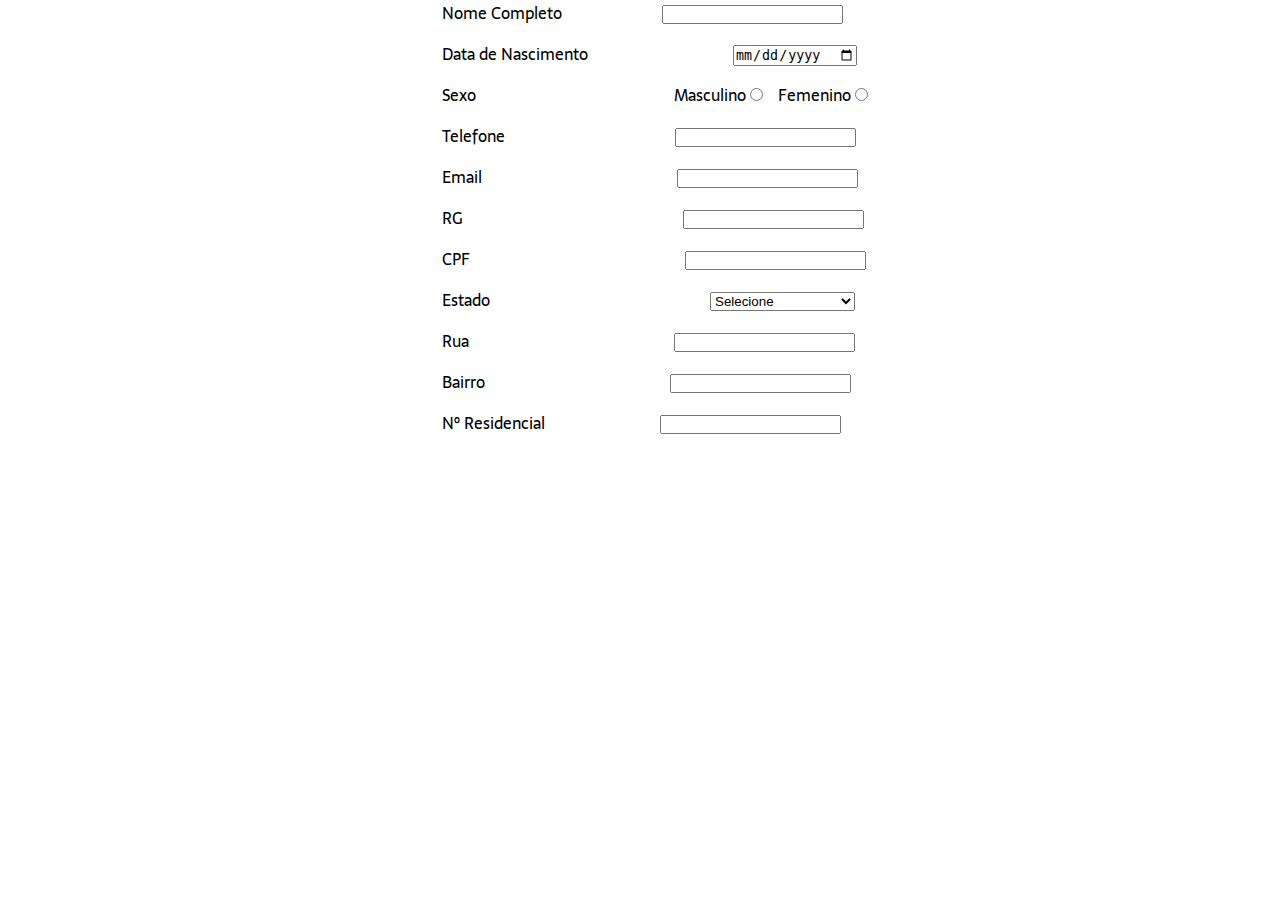
<file: Html/Cadastro.html>
<!DOCTYPE html>
<html lang="pt-BR">
    <head>
        <meta charset="UTF-8">
        <meta name="viewport" content="width=device-width, initial-scale=1.0">
        <meta name="description" content="Um Bot que irá moderar e deixar a sua comunidade">
        <link rel="stylesheet" type="text/css" href="../Css/MyStyles.css">
        <script type="text/javascript" src="../"></script>
        <title>WK Informática</title>
    </head>
    <body>
        <div class="ConteudoCad">
            <div class="ConteudoCadB">
                <div class="CadLb">                    
                </div>
                <div class="CadInp">
                    <div class="DivNC">
                        <div><label>Nome Completo</label></div>
                        <div><input type="text"></div>
                    </div>                                                         
                    <div class="DivNasc">
                        <div><label>Data de Nascimento</label></div>
                        <div><input type="date"></div>
                    </div>
                    <div class="DivRadio">
                        <div>
                            <label>Sexo</label> 
                        </div>
                        <div class="CRadio">
                            <div>
                                <label>Masculino</label>
                                <input name="Sexo" type="radio">
                            </div>
                            <div>
                                <label>Femenino</label>
                                <input name="Sexo" type="radio">
                            </div>
                        </div>
                    </div>
                    <div class="DivTel">
                        <div><label>Telefone</label></div>
                        <div><input type="tel"></div>
                    </div> 
                    <div class="DivEmail">
                        <div><label>Email</label></div>
                        <div><input type="email"></div>
                    </div>                    
                    <div class="DivRg">
                        <div><label>RG</label></div>
                        <div><input type="number"></div>
                    </div>
                    <div class="DivCPF">
                        <div><label>CPF</label></div>
                        <div><input type="number"></div>
                    </div>
                    <div class="DivEst">
                        <div><label>Estado</label></div>
                        <div>
                            <select name="cars" id="cars">
                                <option >Selecione</option>
                                <option >Acre		</option>
                                <option >Alagoas	</option>
                                <option >Amapá	</option>
                                <option >Amazonas	</option>
                                <option >Bahia	</option>
                                <option >Ceará	</option>
                                <option >Distrito Federal	</option>
                                <option >Espírito </option>
                                <option >Goiás	</option>
                                <option >Maranhão	</option>
                                <option >Mato Grosso	</option>
                                <option >Mato Grosso do Sul</option>
                                <option >Minas Gerais	</option>
                                <option >Pará	</option>
                                <option >Paraíba</option>
                                <option >Paraná	</option>
                                <option >Pernambuco	</option>
                                <option >Piauí	</option>
                                <option >Rio de Janeiro	</option>
                                <option >Rio Grande do Norte</option>
                                <option >Rio Grande do Sul	</option>
                                <option >Rondônia	</option>
                                <option >Roraima</option>
                                <option >Santa Catarina	</option>
                                <option >São Paulo	</option>
                                <option >Sergipe	</option>
                                <option >Tocantins</option>
                                        </select>
                        </div>
                    </div>
                    <div class="DivRua">
                        <div><label>Rua</label></div>
                        <div><input type="text"></div>
                    </div>
                    <div class="DivBairro">
                        <div><label>Bairro</label></div>
                        <div class="BairroJr"><input type="text"></div>
                    </div>
                    <div class="DivNR">
                        <div><label>Nº Residencial</label></div>
                        <div class="NRJr"><input type="number"></div>
                    </div>                   
                </div>
            </div>
        </div>      
    </body>
</html>
</file>
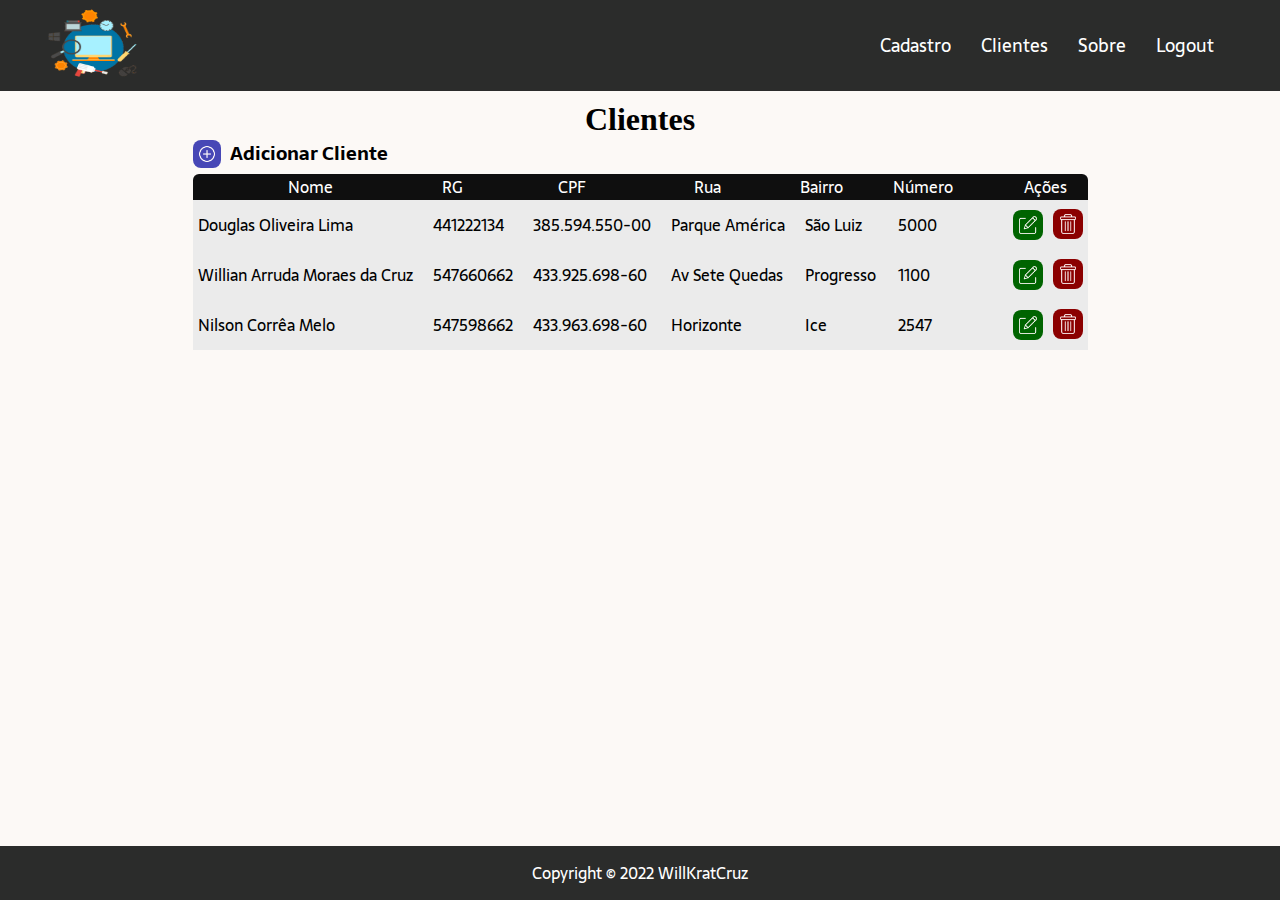
<file: Html/Clientes.html>
<!DOCTYPE html>
<html lang="pt-BR">
    <head>
        <meta charset="UTF-8">
        <meta name="viewport" content="width=device-width, initial-scale=1.0">
        <meta name="description" content="Um Bot que irá moderar e deixar a sua comunidade">
        <link rel="stylesheet" type="text/css" href="../Css/MyStyles.css">
        <link rel="icon" class="ico" type="image/png" href="../Imagens/Logo.png"/>
        <title>WK Informática</title>
    </head>
        
    <body class="SbBody">
        
          
        <header class="Cabecalho">
            <div>
                <img class="ImgLogo" src="../Imagens/Logo2Edit.png" alt="Imagem Logo">
            </div>
            <div class="DivNav">
                <div class="DivNav">
                    <nav class="Navegacao">
                        <ul class="DivMenu">
                            <li><a href="Index.html" class="TextoNav">Cadastro</a></li>
                            <li><a href="Clientes.html" class="TextoNav">Clientes</a></li>
                            <li><a href="Sobre.html" class="TextoNav">Sobre</a></li>                     
                            <li><a href="Login.html" class="TextoNav">Logout</a></li>
                        </ul>
                    </nav>
                </div>
            </div>
        </header>
        <h1 class="TituloCLT">Clientes</h1>
        <div class="conteudo">     
            <div>
                <table class="Tab">
                    <!--<div class="Popup" id="Popup">
                        <h2>Teste</h2>
                        <p>teste teste teste teste</p>
                        <p>teste teste teste teste</p>
                        <p>teste teste teste teste</p>
                        <p>teste teste teste teste</p>
                        <button type="button" onclick="ClosePopup()">Ok</button>
                    </div>-->
                    <div class="AddCl">       
                        <div class="cntadd">
                            <button type="submit" class="ButtonsA" onclick="OpenPopup()"><img class="edit" src="../Icones/AdicionarWhite.png"/></button>
                            <h3>Adicionar Cliente</h3>
                        </div>
                    </div>
                    <tr>
                        <th class="Thl">Nome</th>
                        <th class="Th">RG</th>
                        <th class="Th">CPF</th>
                        <th class="Th">Rua</th>
                        <th class="Th">Bairro</th>
                        <th class="Th">Número</th>
                        <th class="Thr">Ações</th>
                    </tr>
                    <tr>
                        <td class="td">Douglas Oliveira Lima</td>
                        <td class="td">441222134</td>
                        <td class="td">385.594.550-00</td>
                        <td class="td">Parque América</td>
                        <td class="td">São Luiz</td>
                        <td class="td">5000</td>
                        <td class="td2"><button class="Buttons"><img class="edit" src="../Icones/EditarWhite.png"/></button><button class="ButtonsB"><img class="excluir" src="../Icones/ExcluirWhite.png"/></button></td>
                    </tr>     
                    <tr>
                        <td class="td">Willian Arruda Moraes da Cruz</td>
                        <td class="td">547660662</td>
                        <td class="td">433.925.698-60</td>
                        <td class="td">Av Sete Quedas</td>
                        <td class="td">Progresso</td>
                        <td class="td">1100</td>
                        <td class="td2"><button class="Buttons"><img class="edit" src="../Icones/EditarWhite.png"/></button><button class="ButtonsB"><img class="excluir" src="../Icones/ExcluirWhite.png"/></button></td>
                    </tr>     
                    <tr>
                        <td class="td">Nilson Corrêa Melo</td>
                        <td class="td">547598662</td>
                        <td class="td">433.963.698-60</td>
                        <td class="td">Horizonte</td>
                        <td class="td">Ice</td>
                        <td class="td">2547</td>
                        <td class="td2"><button class="Buttons"><img class="edit" src="../Icones/EditarWhite.png"/></button><button class="ButtonsB"><img class="excluir" src="../Icones/ExcluirWhite.png"/></button></td>
                    </tr> 
                </table>
            </div>
            <div>
            </div>
        </div>
        <footer class="Rodape">
            <a class="TextoFooter">Copyright © 2022 WillKratCruz</a>
        </footer>
        <script>
        let Popup = document.getElementById("Popup");

function OpenPopup()
{
    Popup.classList.add("OpenPopup");
}
function ClosePopup()
{
    Popup.classList.remove("OpenPopup");
}
</script>
    </body>
   
</html>
</file>
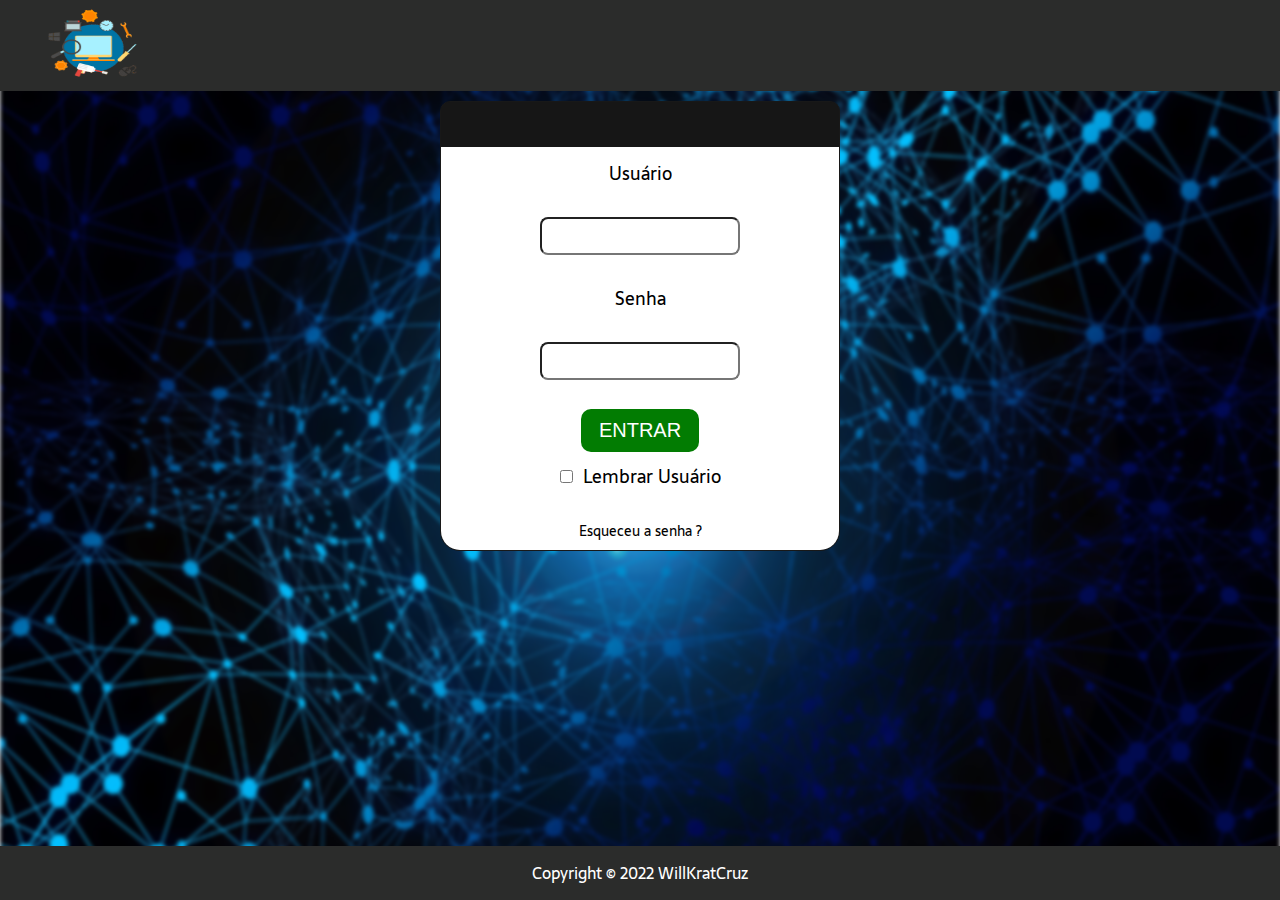
<file: Html/Login.html>
<!DOCTYPE html>
<html lang="pt-BR">
    <head>
        <meta charset="UTF-8">
        <meta name="viewport" content="width=device-width, initial-scale=1.0">
        <meta name="description" content="Um Bot que irá moderar e deixar a sua comunidade">
        <link rel="stylesheet" type="text/css" href="../Css/MyStyles.css">
        <link rel="icon" class="ico" type="image/png" href="../Imagens/Logo.png"/>
        <title>WK Informática</title>
    </head>
    <body class="SbBodyL"> 
        <img class="ImgLg" src="../Imagens/BackLogin.jpg"/>      
        <header class="Cabecalho">
            <div>
                <img class="ImgLogo" src="../Imagens/Logo2Edit.png" alt="Imagem Logo">
            </div>
        </header>
        <div class="contlog">
            <div class="Login">
                <div class="DivForm">
                    <label>Usuário</label>
                    <br/>
                    <input class="input_a" type="text" id="User" name="User" maxlength="30" title="Informe seu usuário" size="20" required />
                    <br/>
                    <label>Senha</label>
                    <br/>
                    <input class="input_a" type="password" id="Senha" name="Senha" maxlength="30" title="Informe a sua senha de usuário" size="20" required />
                    <br/>
                    <button class="BtnLogin"><a href="Index.html" class="TextBtn">Entrar</a></button>
                    <div class="lembralogin">   
                        <input class="inputcheck" type="checkbox"></input>
                        <a>Lembrar Usuário</a>
                    </div>
                    <br/>
                    <a href="" class="EsqSenha">Esqueceu a senha ?</a>
                </div>
        </div>
    </div>
        <footer class="Rodape">
            <a class="TextoFooter">Copyright © 2022 WillKratCruz</a>
        </footer>
    </body>
</html>
</file>
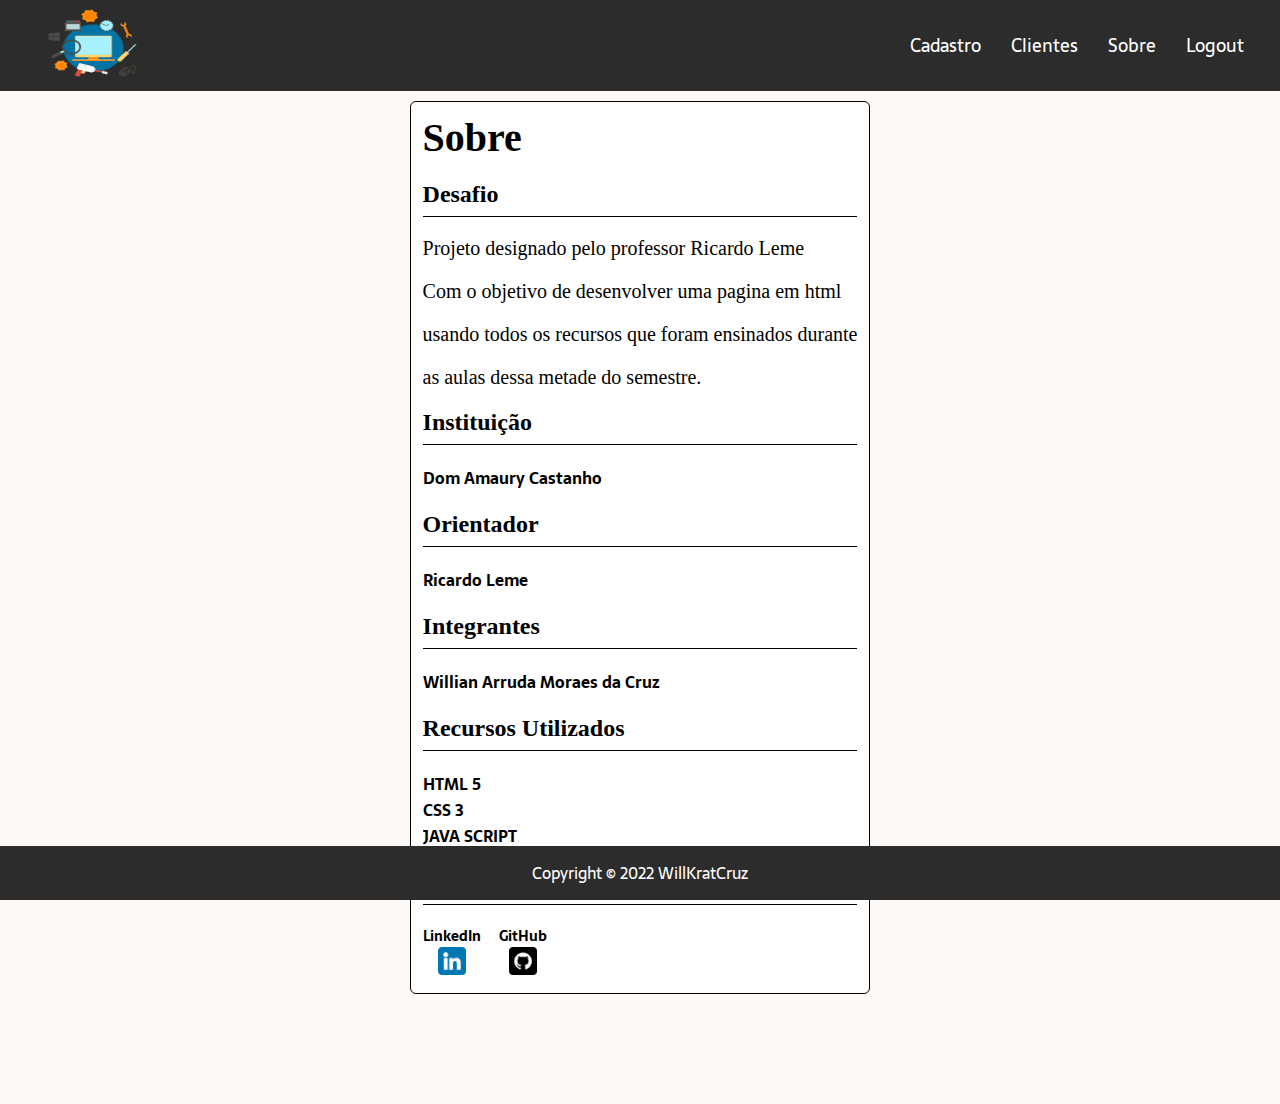
<file: Html/Sobre.html>
<!DOCTYPE html>
<html lang="pt-BR">
    <head>
        <meta charset="UTF-8">
        <meta name="viewport" content="width=device-width, initial-scale=1.0">
        <meta name="description" content="Um Bot que irá moderar e deixar a sua comunidade">
        <link rel="stylesheet" type="text/css" href="../Css/MyStyles.css">
        <link rel="icon" class="ico" type="image/png" href="../Imagens/Logo.png"/>
        <title>WK Informática</title>
    </head>
    <body class="SbBody">
        <header class="Cabecalho">
            <div>
                <img class="ImgLogo" src="../Imagens/Logo2Edit.png" alt="Imagem Logo">
            </div>
            <div class="DivNav">
                <nav class="Navegacao">
                    <ul class="DivMenu">
                        <li><a href="Index.html" class="TextoNav">Cadastro</a></li>
                        <li><a href="Clientes.html" class="TextoNav">Clientes</a></li>
                        <li><a href="Sobre.html" class="TextoNav">Sobre</a></li>                     
                        <li><a href="Login.html" class="TextoNav">Logout</a></li>
                    </ul>
                </nav>
            </div>
        </header>
        <div class="ContSobre">
            <div class="DescSobre">
                <div class="CabTitulo">
                    <h1>Sobre</h1>
                </div>
                <h3>Desafio</h3>
                <p>Projeto designado pelo professor Ricardo Leme</p>
                <p>Com o objetivo de desenvolver uma pagina em html</p>
                <p>usando todos os recursos que foram ensinados durante</p>
                <p>as aulas dessa metade do semestre.</p>
                <h3>Instituição</h3>
                <a>Dom Amaury Castanho</a>
                <h3>Orientador</h3>
                <a>Ricardo Leme</a>
                <h3>Integrantes</h3>
                <ul>
                    <li>Willian Arruda Moraes da Cruz</li>
                </ul> 
                <h3>Recursos Utilizados</h3>
                <ul>
                    <li>HTML 5</li>
                    <li>CSS 3</li>
                    <li>JAVA SCRIPT</li>
                </ul>
                <h3>Contato</h3>
                <ul class="UlSobre">
                    <div class="DivLink">
                        <li>LinkedIn</li>
                        <div class="DivLinkLi">
                            <li><a href="https://www.linkedin.com/in/willianamc/"><img class="Link" src="../Icones/Linkedin.png"/></a></li>
                        </div>
                    </div>
                    <div class="DivGit">
                        <li>GitHub</li>
                        <div class="DivGitLi">
                                <li><a href="https://github.com/WillMCruz"><img class="Git" src="../Icones/Github.png"/></a></li>
                        </div>
                    </div>
                </ul>
            </div>
        </div>
        <footer class="Rodape">
            <a class="TextoFooter">Copyright © 2022 WillKratCruz</a>
        </footer>
    </body>
</html>
</file>
<file: Css/MyStyles.css>
@import url('https://fonts.googleapis.com/css2?family=Sarala&display=swap');

*
{

    margin: 0;
    padding: 0;
    box-sizing: border-box;
    text-decoration: none;
    overflow-y: auto;

}
.input_a
{
    font-size: 24px;
    height: 38px;
    width: 200px;
    border-radius: 8px;
}
.conteudo
{
    display: flex;
    flex-direction: row;
    justify-content: center;
}

.SbBody
{
    font-size: 100%;
    background:#fcf9f6;
    padding-bottom: 110px;
}
.SbBodyL
{
    font-size: 100%;
    background:#ffffff;
    padding-bottom: 40px;
}

.Cabecalho
{

    display: flex;
    justify-content: space-between;
    padding: 6px;
    background:  #2b2c2b;
    margin-bottom: 10px;
}

.ImgLogo
{
    height: 75px;
    width: 180px;
}
.DivNav
{
    display: flex;
    flex-direction: row;
    align-items: center;
    padding-right: 30px;
}

.TextoNav
{

    font-family: 'Sarala', sans-serif;
    color: #ffffff;
    font-weight: 400;
    font-size: 18px;

}

.TextoNav:hover
{

    color: rgba(236, 214, 196, 0.53);
    cursor: pointer;

}

.Conteudo
{
    display: flex;
    justify-content:center;
    margin-bottom: 6px;
    border-top: 0.8px solid #FFF2E7;

}

.DivSec
{
    background: #90EE90;
    width: 80%;
    border-radius: 30px;
    align-content: center;

}

.Section
{  
    
    padding-bottom: 15px;
    display: flex;
    flex-direction: row;
    align-items: center;
    justify-content: space-evenly;
    
}

.ItemConteudo
{

    display: flex;
    flex-direction: column;
    gap: 32px;

}

.SectTitulo
{

    font-family: 'Righteous', cursive;
    font-weight: 400;
    font-size: 64px;
    color: #FFF2E7;
}

.ConteudoTextoPadrao
{

    font-family: 'Sarala', sans-serif;
    font-weight: 400;
    font-size: 20px;
    color: #ffffff;

}

.ButtonLer
{

    background-color: #ECD6C4;
    width: 180px;
    height: 60px;
    border: none;
    box-shadow:5px rgba(0, 0, 0, 0.25);
    border-radius: 20px;
    font-family: 'Sarala', sans-serif;
    font-size: 18px;
    color:#2F2325;

}

.ButtonLer:hover
{

    background-color: rgba(236, 214, 196, 0.53);
    cursor: pointer;

}

.ImgConteudo
{

    height: 160px;
    width: 195px;
    background-color: #FFF2E7;
    border-radius: 20px;
    border: 2px solid greenyellow;

}

.ImgConteudo2
{

    height: 160px;
    width: 195px;
    background-color: #FFF2E7;
    border-radius: 20px;
    border: 2px solid greenyellow;

}

.Rodape
{

    position: fixed;
    left: 0;
    bottom: 0;
    width: 100%;
    padding: 14px;
    font-size: 16px;
    background:  #2b2c2b;
    font-family: 'Sarala', sans-serif;
    text-align: center;
    color: #ffffff;
}

.TextoSobre
{

    font-family: 'Sarala', sans-serif;
    color: #FFF2E7;

}

.SubTitulo
{

    font-family: 'Sarala', sans-serif;
    background-color: 	#696969;
    color: #FFF2E7;
    border-radius: 4px;

}

.Cabecalho2
{

    display: flex;
    flex-direction: row;
    align-items: center;
    justify-content: space-around;
    padding: 10px;
    background:  #228B22;

}

.DivSec2
{
    display: flex;
    background: #90EE90;
    width: 60%;
    border-radius: 30px;
    flex-direction: column;
    

}

.SbBody2
{

    font-size: 100%;
    background:#FFF2E7;
    padding-bottom: 90px;

}

.SectTitulo2
{
    
    font-family: 'Righteous', cursive;
    font-weight: 400;
    font-size: 64px;
    color: #FFF2E7;
    background: #1C1C1C;
    margin-bottom: 10px;

}

.ItemConteudo2
{
    width: 90%;
    display: flex;
    flex-direction: column;
    gap: 32px;
}
.Tab
{
    font-family: 'Sarala', Arial, sans-serif;
    border-collapse: collapse;
    margin: auto;
}
.Th
{ 
    font-weight: 100;
    text-align: center;
    padding-right: 50px;
    background-color: #0f0f0f;
    color: white;
}
.Thl
{
    font-weight: 100;
    text-align: center;
    border-top-left-radius: 6px;
    background-color: #0f0f0f;
    color: white;
}
.Thr
{
    font-weight: 100;
    text-align: center;
    border-top-right-radius: 6px;
    background-color: #0f0f0f;
    color: white;
}
.td
{
    padding-left: 5px;
    padding-right: 15px;
    background-color: rgb(235, 235, 235);
}
.td2
{
    background-color: rgb(235, 235, 235);
}
.Buttons
{
    margin: 10px;
    padding: 6px 6px;
    border-radius: 8px;
    background-color: transparent;
    font-weight: 600;
    background-color: darkgreen;
    color: white;
    text-transform: uppercase;
    transition: background 1s;
    border: transparent;

}
.Buttons:hover
{
    background-color: rgb(3, 190, 3);
    cursor: pointer;
}
.ButtonsB
{
    padding: 5px 5px;
    margin-right: 5px;
    border-radius: 8px;
    background-color: transparent;
    font-weight: 600;
    background-color: darkred;
    color: white;
    text-transform: uppercase;
    transition: background 1s;
    border: transparent;
}
.ButtonsB:hover
{
    background-color: rgb(235, 0, 0);
    cursor: pointer;
}
.ButtonsA
{
    padding: 5px 5px;
    margin-right: 5px;
    border-radius: 8px;
    background-color: transparent;
    font-weight: 600;
    background-color: rgb(71, 71, 182);
    color: white;
    text-transform: uppercase;
    transition: background 1s;
    border: transparent;
}
.ButtonsA:hover
{
    background-color: rgb(125, 125, 255);
    cursor: pointer;
}
.edit
{
    width: 18px;
    height: 18px;
    display: flex;
    flex-direction: column;
    justify-content: center;
}
.excluir
{
    width: 20px;
    height: 20px;
    display: flex;
    flex-direction: column;
    justify-content: center;
}
.add
{
    width: 26px;
    height: 26px;
    display: flex;
    flex-direction: column;
    justify-content: center;
}
.Senha
{
    border-radius: 20px;
    border: transparent;
}
.contlog
{
    display: flex;
    flex-direction: row;
    justify-content: center;

}
.Login
{
    background-color: rgb(22, 22, 22);
    border: rgb(24, 24, 24) 1px solid;
    border-top-right-radius: 10px;
    border-top-left-radius: 10px;
    border-bottom-right-radius: 20px;
    border-bottom-left-radius: 20px;
    height: 450px;
    width: 400px;
    font-size: 18px;
    font-family: 'Sarala', Arial, sans-serif;
    display: flex;
    flex-direction: row;
    align-items: flex-end;
}
.DivForm
{
    padding-top: 12px;
    width: 100%;
    height: 90%;
    background-color: white;
    display: flex;
    flex-direction: column;
    align-items: center;
}
.BtnLogin
{  
    padding: 10px 18px;
    border-radius: 10px;
    background-color: transparent;
    font-weight: 450;
    background-color: rgb(2, 124, 2);
    color: white;
    text-transform: uppercase;
    transition: background 1s;
    border: transparent;
}
.BtnLogin:hover
{
    background-color: rgb(26, 182, 5);
    cursor: pointer;
}
.TextBtn
{
    font-size: 20px;
    text-decoration: none;
    color: white;
}
.lembralogin
{
    display: flex;
    flex-direction: row;
    align-items: center;
    padding-top: 10px;
    gap: 10px;
}
.inputcheck
{
    font-size: 80px;
}
.TituloCLT
{
    text-align: center;
}
.AddCl
{
    font-family: 'Sarala', Arial, sans-serif;
    display: flex;
    flex-direction: row;  
    align-items: center;
    padding-bottom: 5px;
    gap: 10px;
    /*margin: 0 auto;
    width: 58%;*/
}
.cntadd
{
    display: flex;
    flex-direction: row;
    align-items: center;
    justify-items: center;
    gap: 4px;
}
.ImgConfig
{
    height: 25px;
    width: 25px;
}
.ContSobre
{
    display: flex;
    flex-direction: row;
    justify-content: center;
}
.DescSobre
{
    display: flex;
    flex-direction: column;
    gap: 20px;
    background-color: white;
    border: 1px solid black;
    border-radius: 6px;
    padding: 12px 12px 12px 12px;
}
.DescSobre h1
{
    font-size: 40px;
    font-family: 'Righteous', cursive;
}
.DescSobre p
{
    font-size: 20px;
    font-family: 'Righteous', cursive;
}
.DescSobre h3
{
    font-size: 24px;
    font-family: 'Righteous', cursive;
    padding-bottom: 8px;
    border-bottom: 1.8px solid black;
}
.DescSobre a, li
{
    font-family: 'Sarala', Arial, sans-serif;
    font-weight: 600;
}
.UlSobre
{
    display: flex;
    flex-direction: row;
    justify-content: flex-start;
    gap: 18px;
}
.EsqSenha
{
    font-size: 14px;
    color: black;
}
.EsqSenha:hover
{
    font-size: 14px;
    color: rgb(145, 145, 145);
}
.Git
{
    height: 28px;
    width: 28px;
}
.Link
{
    height: 28px;
    width: 28px; 
}
.BtLink
{
    border: none;
}
.BtGit
{
    border: none;
}
.BtLink:hover
{
    cursor: pointer;
}
.BtGit:hover
{
    cursor: pointer;
}
.DivGit
{   
    font-size: 14px;
}
.DivGitLi
{   
    display: flex;
    flex-direction: row;
    justify-content: center;
}
.DivLink
{
    font-size: 14px;
}
.DivLinkLi
{
    display: flex;
    flex-direction: row;
    justify-content: center;
}
.ImgLg
{
    width: 100%;
    height: 100%;
    position: absolute;
    z-index: -1;
    filter: blur(2px);
    /*backdrop-filter: blur(2px);
    -webkit-backdrop-filter: blur(8px);
    -moz-backdrop-filter: blur(8px);*/
}
.DivMenu
{
    display: flex;
    flex-direction: row;
    gap: 30px;
}
.ConteudoCad
{
    display: flex;
    flex-direction: row;
    justify-content: center;
    font-family: 'Sarala', Arial, sans-serif;
}
.ConteudoCadB
{
    display: flex;
    flex-direction:row;
    justify-content: center;
    gap: 30px;
}
.CadLb
{
    display: flex;
    flex-direction: column;
    gap: 15px;
}
.CadInp
{
    display: flex;
    flex-direction: column;
    gap: 15px;
}
.DivRadio
{
    display: flex;
    flex-direction: row;
    gap: 198px;
}
.CRadio
{
    display: flex;
    flex-direction: row;
    gap: 15px;
}
.DivNC
{
    display: flex;
    flex-direction: row;
    gap: 100px;
}
.DivNasc
{
    display: flex;
    flex-direction: row;
    gap: 145px;
}
.DivTel
{
    display: flex;
    flex-direction: row;
    gap: 170px;
}
.DivEmail
{
    display: flex;
    flex-direction: row;
    gap: 195px;
}
.DivRg
{
    display: flex;
    flex-direction: row;
    gap: 220px;
}
.DivCPF
{
    display: flex;
    flex-direction: row;
    gap: 215px;
}
.DivEst
{
    display: flex;
    flex-direction: row;
    gap: 220px;
}
.DivRua
{
    display: flex;
    flex-direction: row;
    gap: 205px;
}
.DivBairro
{
    display: flex;
    flex-direction: row;
    gap: 185px;
}
.DivNR
{
    display: flex;
    flex-direction: row;
    gap: 115px;
}
.DivTlCad
{
    display: flex;
    flex-direction: row;
    justify-content: center;
}
.DivBtn
{
    display: flex;
    flex-direction: row;
    justify-content: center;
}
.BtnCad
{
    background-color: #228B22;
    color: white;
    padding: 15px;
    border: none;
    border-radius: 8px;
    cursor: pointer;
}
.BtnCad:hover
{
    background-color: #3feb3f;
    color: rgb(0, 0, 0);
}
.Popup
{
    width: 400px;
    background-color: #f3f0ed;
    border-radius: 6px;
    position: absolute;
    top: 50%;
    left: 50%;
    transform: translate(-50%,-50%);
    text-align: center;
    padding: 0 30px 30px;
    color: #0f0f0f;
}
.Popup img
{
    width: 100px;
    margin-top: -50%;
    border-radius: 50%;
}
.Popup h2
{
    font-size: 38px;
    font-weight: 500;
    margin: 30px 0 10px;
}
.Popup button
{
    width: 100%;
    margin-top: 50px;
    padding: 10px 0; 
    background-color: #228B22;
    border: 0;
    outline: none;
    border-radius: 4px;
   cursor: pointer;
   box-shadow: 0 5px 5px rgba(0, 0, 0, 0.2);
   visibility: visible;
   transform: translate(transform 0.4s, top 0.4s);
}

.OpenPopup
{
    visibility: visible;
    top: 50%;
    transform: translate(-50%, -50%) scale(1);
}
</file>
